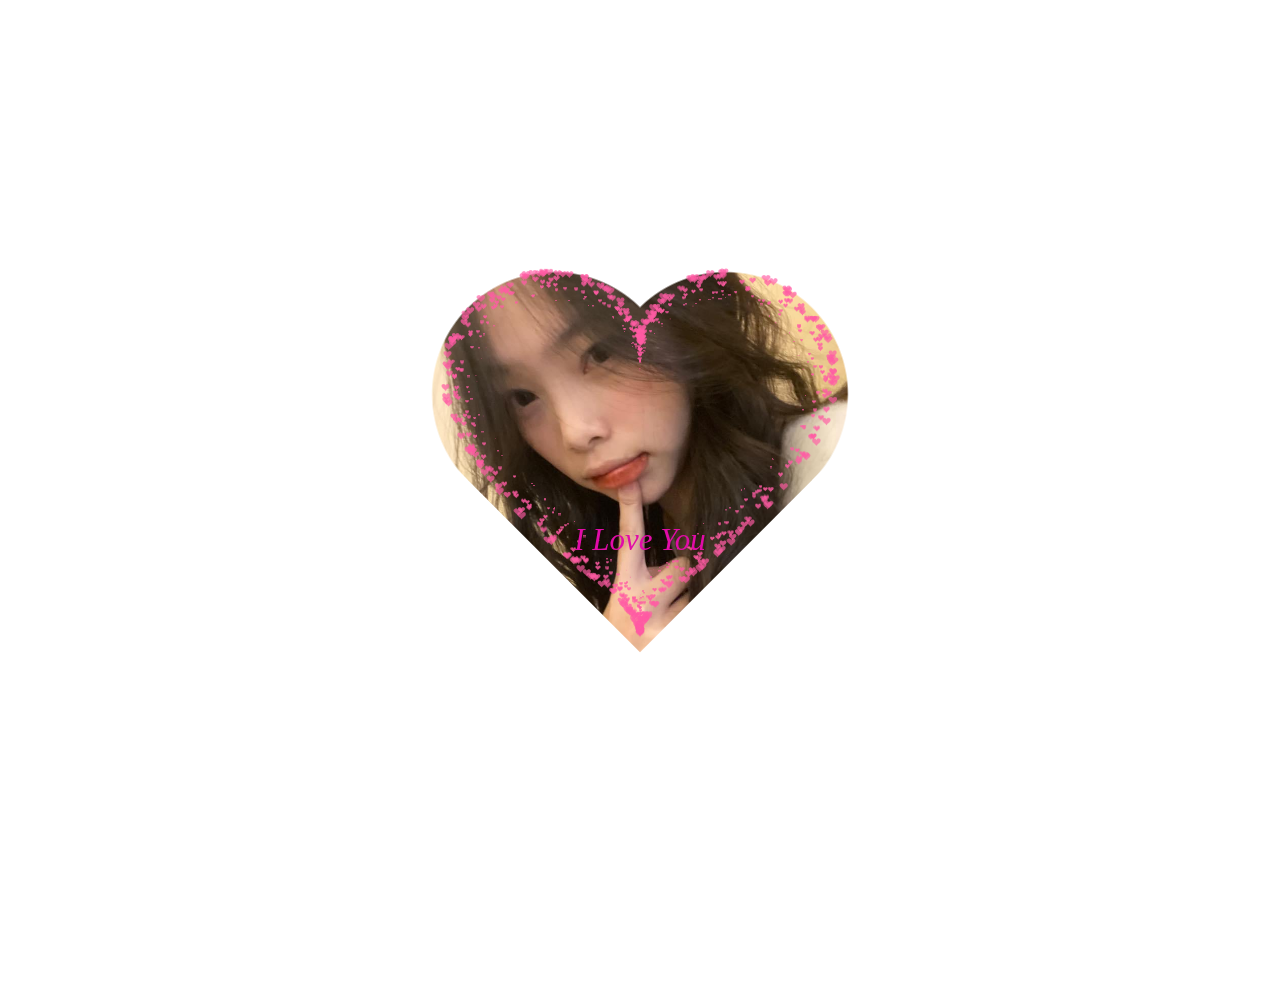
<file: heart.html>
<html>
 <head>
  <title>Gửi vợ iu cụa anh</title>   
  <meta name="description" content="Trái tim thủ khoa vật lý - Phiên bản lập trình vui lắm">
  <meta name="keywords" content="Trái tim thủ khoa vật lý - Phiên bản lập trình vui lắm">
  <meta name="author" content="Lập trình cùng tớ">
  <style>
  html, body {
  height: 100%;
  padding: 0;
  margin: 0;
  background: #FFF;
  display: flex;
  justify-content: center;
  align-items: center;
 
}
 
.box {
  width: 100%;
  position: absolute;
  top: 50%;
  left: 50%;
  transform: translate(-50%, -50%);
  display: flex;
  flex-direction: column;
}
 
canvas {
  position: absolute;
  width: 100%;
  height: 100%;
}
#pinkboard {
  position: relative;
  margin: auto;
  height: 600px;
  width: 600px;
  /* Muốn trái tim đập nhanh chậm sửa 1s */
  animation: animate 1.2s infinite;
}
#pinkboard:before, #pinkboard:after {
  content: '';
  position: absolute;
  background: #FF5CA4;
  width: 100px;
  height: 160px;
  border-top-left-radius: 50px;
  border-top-right-radius: 50px;
}
 
#pinkboard:before {
  left: 100px;
  transform: rotate(-45deg);
  transform-origin: 0 100%;
  box-shadow: 0 14px 28px rgba(0,0,0,0.25),
              0 10px 10px rgba(0,0,0,0.22);
}
 
#pinkboard:after {
  left: 0;
  transform: rotate(45deg);
  transform-origin: 100% 100%;
}
 
@keyframes animate {
  0% {
    transform: scale(1);
  }
  30% {
    transform: scale(.8);
  }
  60% {
    transform: scale(1.2);
  }
  100% {
    transform: scale(1);
  }
}

img {
    /* width: 200px; */
    aspect-ratio: 1;
    object-fit: cover;
    --_m: radial-gradient(#000 69%, #0000 70%) 84.5% fill/100%;
    -webkit-mask-box-image: var(--_m);
    mask-border: var(--_m);
    clip-path: polygon(-41% 0, 50% 91%, 141% 0);
}
.img {
    position: absolute;
    left: 50%;
    top: 55%;
    transform: translate(-50%, -50%);
    width: 420px;
    height: 420px;
}
.text{
    width: 100%;
    color: rgb(225, 12, 168);
    height:100%;
    font-size: 31px;
    font-style: italic;
    display: flex;
    align-items: center;
    justify-content: center;
    position: absolute;
    bottom: -10%;
    text-align: center; 
    z-index: 10;
}
  </style>
 </head>
 
 <body>
     <div class="box">
        <!-- Có thể thay đổi ảnh thuộc tính src của thẻ img -->
        <img class="img" src="IMG_3825.jpeg" alt="">
        <canvas id="pinkboard"></canvas>
     </div>
     <div class="center-text text">I Love You</div>
  <script>
  /*
 * Settings
 */
var settings = {
  particles: {
    length:   2000, // maximum amount of particles
    duration:   2, // particle duration in sec
    velocity: 100, // particle velocity in pixels/sec
    effect: -1.3, // play with this for a nice effect
    size:      13, // particle size in pixels
  },
};
/*
 * RequestAnimationFrame polyfill by Erik Möller
 */
(function(){var b=0;var c=["ms","moz","webkit","o"];for(var a=0;a<c.length&&!window.requestAnimationFrame;++a){window.requestAnimationFrame=window[c[a]+"RequestAnimationFrame"];window.cancelAnimationFrame=window[c[a]+"CancelAnimationFrame"]||window[c[a]+"CancelRequestAnimationFrame"]}if(!window.requestAnimationFrame){window.requestAnimationFrame=function(h,e){var d=new Date().getTime();var f=Math.max(0,16-(d-b));var g=window.setTimeout(function(){h(d+f)},f);b=d+f;return g}}if(!window.cancelAnimationFrame){window.cancelAnimationFrame=function(d){clearTimeout(d)}}}());
/*
 * Point class
 */
var Point = (function() {
  function Point(x, y) {
    this.x = (typeof x !== 'undefined') ? x : 0;
    this.y = (typeof y !== 'undefined') ? y : 0;
  }
  Point.prototype.clone = function() {
    return new Point(this.x, this.y);
  };
  Point.prototype.length = function(length) {
    if (typeof length == 'undefined')
      return Math.sqrt(this.x * this.x + this.y * this.y);
    this.normalize();
    this.x *= length;
    this.y *= length;
    return this;
  };
  Point.prototype.normalize = function() {
    var length = this.length();
    this.x /= length;
    this.y /= length;
    return this;
  };
  return Point;
})();
/*
 * Particle class
 */
var Particle = (function() {
  function Particle() {
    this.position = new Point();
    this.velocity = new Point();
    this.acceleration = new Point();
    this.age = 0;
  }
  Particle.prototype.initialize = function(x, y, dx, dy) {
    this.position.x = x;
    this.position.y = y;
    this.velocity.x = dx;
    this.velocity.y = dy;
    this.acceleration.x = dx * settings.particles.effect;
    this.acceleration.y = dy * settings.particles.effect;
    this.age = 0;
  };
  Particle.prototype.update = function(deltaTime) {
    this.position.x += this.velocity.x * deltaTime;
    this.position.y += this.velocity.y * deltaTime;
    this.velocity.x += this.acceleration.x * deltaTime;
    this.velocity.y += this.acceleration.y * deltaTime;
    this.age += deltaTime;
  };
  Particle.prototype.draw = function(context, image) {
    function ease(t) {
      return (--t) * t * t + 1;
    }
    var size = image.width * ease(this.age / settings.particles.duration);
    context.globalAlpha = 1 - this.age / settings.particles.duration;
    context.drawImage(image, this.position.x - size / 2, this.position.y - size / 2, size, size);
  };
  return Particle;
})();
/*
 * ParticlePool class
 */
var ParticlePool = (function() {
  var particles,
      firstActive = 0,
      firstFree   = 0,
      duration    = settings.particles.duration;
 
  function ParticlePool(length) {
    // create and populate particle pool
    particles = new Array(length);
    for (var i = 0; i < particles.length; i++)
      particles[i] = new Particle();
  }
  ParticlePool.prototype.add = function(x, y, dx, dy) {
    particles[firstFree].initialize(x, y, dx, dy);
   
    // handle circular queue
    firstFree++;
    if (firstFree   == particles.length) firstFree   = 0;
    if (firstActive == firstFree       ) firstActive++;
    if (firstActive == particles.length) firstActive = 0;
  };
  ParticlePool.prototype.update = function(deltaTime) {
    var i;
   
    // update active particles
    if (firstActive < firstFree) {
      for (i = firstActive; i < firstFree; i++)
        particles[i].update(deltaTime);
    }
    if (firstFree < firstActive) {
      for (i = firstActive; i < particles.length; i++)
        particles[i].update(deltaTime);
      for (i = 0; i < firstFree; i++)
        particles[i].update(deltaTime);
    }
   
    // remove inactive particles
    while (particles[firstActive].age >= duration && firstActive != firstFree) {
      firstActive++;
      if (firstActive == particles.length) firstActive = 0;
    }
   
   
  };
  ParticlePool.prototype.draw = function(context, image) {
    // draw active particles
    if (firstActive < firstFree) {
      for (i = firstActive; i < firstFree; i++)
        particles[i].draw(context, image);
    }
    if (firstFree < firstActive) {
      for (i = firstActive; i < particles.length; i++)
        particles[i].draw(context, image);
      for (i = 0; i < firstFree; i++)
        particles[i].draw(context, image);
    }
  };
  return ParticlePool;
})();
/*
 * Putting it all together
 */
(function(canvas) {
  var context = canvas.getContext('2d'),
      particles = new ParticlePool(settings.particles.length),
      particleRate = settings.particles.length / settings.particles.duration, // particles/sec
      time;
 
  // get point on heart with -PI <= t <= PI
  function pointOnHeart(t) {
    return new Point(
      160 * Math.pow(Math.sin(t), 3),
      130 * Math.cos(t) - 50 * Math.cos(2 * t) - 20 * Math.cos(3 * t) - 10 * Math.cos(4 * t) + 25
    );
  }
 
  // creating the particle image using a dummy canvas
  var image = (function() {
    var canvas  = document.createElement('canvas'),
        context = canvas.getContext('2d');
    canvas.width  = settings.particles.size;
    canvas.height = settings.particles.size;
    // helper function to create the path
    function to(t) {
      var point = pointOnHeart(t);
      point.x = settings.particles.size / 2 + point.x * settings.particles.size / 350;
      point.y = settings.particles.size / 2 - point.y * settings.particles.size / 350;
      return point;
    }
    // create the path
    context.beginPath();
    var t = -Math.PI;
    var point = to(t);
    context.moveTo(point.x, point.y);
    while (t < Math.PI) {
      t += 0.01; // baby steps!
      point = to(t);
      context.lineTo(point.x, point.y);
    }
    context.closePath();
    // create the fill
    context.fillStyle = '#FF5CA4';
    context.fill();
    // create the image
    var image = new Image();
    image.src = canvas.toDataURL();
    return image;
  })();
 
  // render that thing!
  function render() {
    // next animation frame
    requestAnimationFrame(render);
   
    // update time
    var newTime   = new Date().getTime() / 1000,
        deltaTime = newTime - (time || newTime);
    time = newTime;
   
    // clear canvas
    context.clearRect(0, 0, canvas.width, canvas.height);
   
    // create new particles
    var amount = particleRate * deltaTime;
    for (var i = 0; i < amount; i++) {
      var pos = pointOnHeart(Math.PI - 2 * Math.PI * Math.random());
      var dir = pos.clone().length(settings.particles.velocity);
      particles.add(canvas.width / 2 + pos.x, canvas.height / 2 - pos.y, dir.x, -dir.y);
    }
   
    // update and draw particles
    particles.update(deltaTime);
    particles.draw(context, image);
  }
 
  // handle (re-)sizing of the canvas
  function onResize() {
    canvas.width  = canvas.clientWidth;
    canvas.height = canvas.clientHeight;
  }
  window.onresize = onResize;
 
  // delay rendering bootstrap
  setTimeout(function() {
    onResize();
    render();
  }, 10);
})(document.getElementById('pinkboard'));
  </script>
 </body>
</html>
</file>
